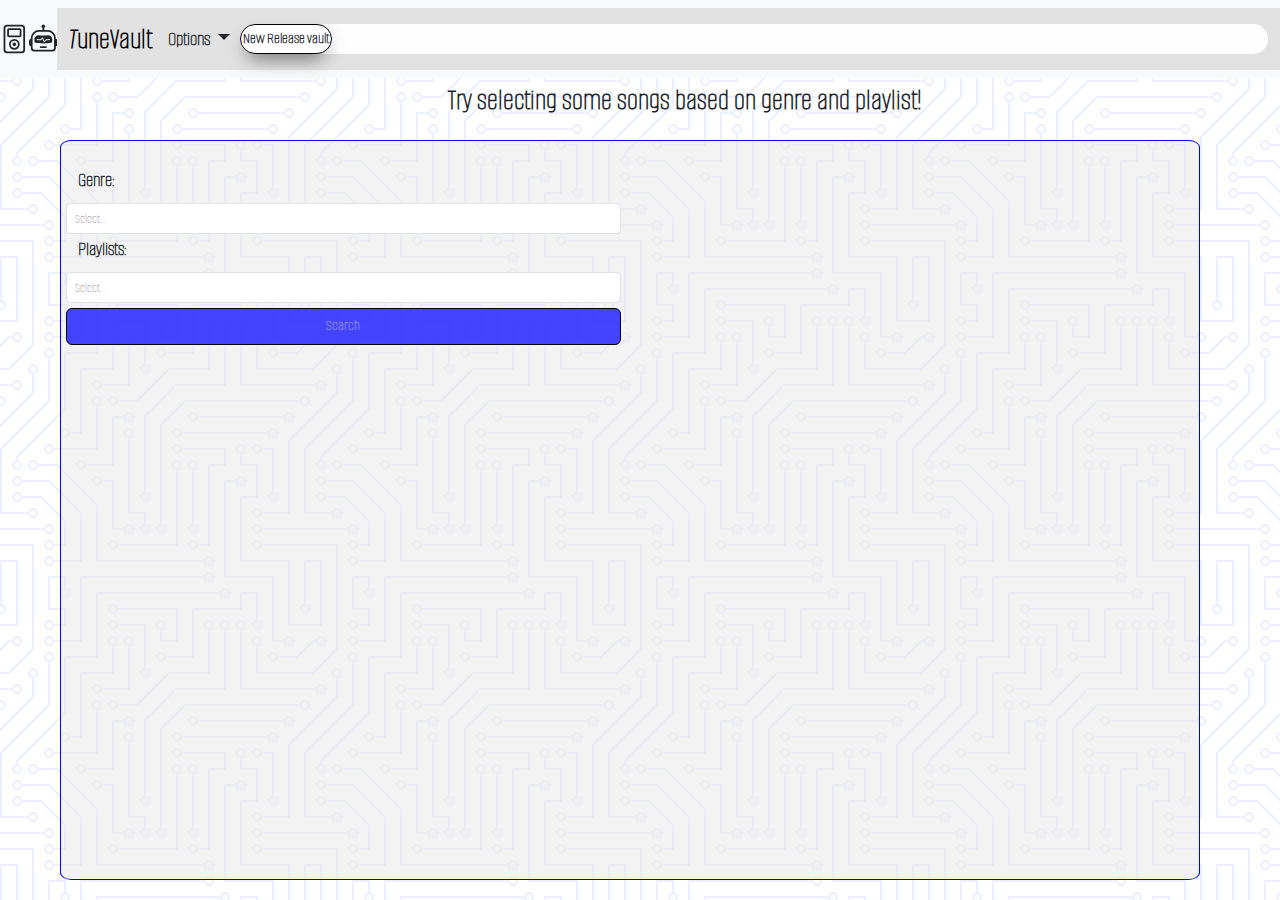
<file: page.html>
<!DOCTYPE html>
<html lang="en">
<head>
    <meta charset="UTF-8">
    <meta name="viewport" content="width=device-width, initial-scale=1.0">
    <meta http-equiv="X-UA-Compatible" content="ie=edge">
    <title>Tune Vault</title>

    <!-- External Stylesheets -->
    <link href="https://cdn.jsdelivr.net/npm/bootstrap@5.3.3/dist/css/bootstrap.min.css" rel="stylesheet" integrity="sha384-QWTKZyjpPEjISv5WaRU9OFeRpok6YctnYmDr5pNlyT2bRjXh0JMhjY6hW+ALEwIH" crossorigin="anonymous">
    <link href="https://fonts.googleapis.com/css2?family=Alumni+Sans+Pinstripe:ital@0;1&family=Ga+Maamli&family=Sedgwick+Ave&display=swap" rel="stylesheet">
    <link rel="stylesheet" href="page.css">

    <!-- Meta Tags and Title -->
    <meta name="description" content="TuneVault - Access your Spotify data and explore your music!">
</head>
<body style="font-family: 'Alumni Sans Pinstripe', sans-serif; font-size: 1.25rem; font-weight: bolder;">
   
    <!-- Navigation Bar -->
    <nav class="navbar navbar-expand-lg bg-body-tertiary">
        <svg xmlns="http://www.w3.org/2000/svg" width="30" height="30" fill="currentColor" class="bi bi-music-player" viewBox="0 0 16 16">
            <path d="M4 3a1 1 0 0 1 1-1h6a1 1 0 0 1 1 1v3a1 1 0 0 1-1 1H5a1 1 0 0 1-1-1zm1 0v3h6V3zm3 9a1 1 0 1 0 0-2 1 1 0 0 0 0 2"/>
            <path d="M11 11a3 3 0 1 1-6 0 3 3 0 0 1 6 0m-3 2a2 2 0 1 0 0-4 2 2 0 0 0 0 4"/>
            <path d="M2 2a2 2 0 0 1 2-2h8a2 2 0 0 1 2 2v12a2 2 0 0 1-2 2H4a2 2 0 0 1-2-2zm2-1a1 1 0 0 0-1 1v12a1 1 0 0 0 1 1h8a1 1 0 0 0 1-1V2a1 1 0 0 0-1-1z"/>
        </svg>
        <svg xmlns="http://www.w3.org/2000/svg" width="30" height="30" fill="currentColor" class="bi bi-robot" viewBox="0 0 16 16">
            <path d="M6 12.5a.5.5 0 0 1 .5-.5h3a.5.5 0 0 1 0 1h-3a.5.5 0 0 1-.5-.5M3 8.062C3 6.76 4.235 5.765 5.53 5.886a26.6 26.6 0 0 0 4.94 0C11.765 5.765 13 6.76 13 8.062v1.157a.93.93 0 0 1-.765.935c-.845.147-2.34.346-4.235.346s-3.39-.2-4.235-.346A.93.93 0 0 1 3 9.219zm4.542-.827a.25.25 0 0 0-.217.068l-.92.9a25 25 0 0 1-1.871-.183.25.25 0 0 0-.068.495c.55.076 1.232.149 2.02.193a.25.25 0 0 0 .189-.071l.754-.736.847 1.71a.25.25 0 0 0 .404.062l.932-.97a25 25 0 0 0 1.922-.188.25.25 0 0 0-.068-.495c-.538.074-1.207.145-1.98.189a.25.25 0 0 0-.166.076l-.754.785-.842-1.7a.25.25 0 0 0-.182-.135"/>
            <path d="M8.5 1.866a1 1 0 1 0-1 0V3h-2A4.5 4.5 0 0 0 1 7.5V8a1 1 0 0 0-1 1v2a1 1 0 0 0 1 1v1a2 2 0 0 0 2 2h10a2 2 0 0 0 2-2v-1a1 1 0 0 0 1-1V9a1 1 0 0 0-1-1v-.5A4.5 4.5 0 0 0 10.5 3h-2zM14 7.5V13a1 1 0 0 1-1 1H3a1 1 0 0 1-1-1V7.5A3.5 3.5 0 0 1 5.5 4h5A3.5 3.5 0 0 1 14 7.5"/>
        </svg>

        <div id="navBackground" class="container-fluid">
            <a style="font-size: 30px;" class="navbar-brand" href="spotify.html"><em>T</em>uneVault</a>
            <button class="navbar-toggler" type="button" data-bs-toggle="collapse" data-bs-target="#navbarSupportedContent" aria-controls="navbarSupportedContent" aria-expanded="false" aria-label="Toggle navigation">
                <span class="navbar-toggler-icon"></span>
            </button>
        <ul>
            <li class="nav-item dropdown">
                <a class="nav-link dropdown-toggle" href="#" role="button" data-bs-toggle="dropdown" aria-expanded="false">
                    Options
                </a>
                <ul class="dropdown-menu">
                    <li><a class="dropdown-item" href="page.html" >Spotify Playlists</a></li>
                    <li><a class="dropdown-item" href="main.html">See my top songs!</a></li>
                    <li><hr class="dropdown-divider"></li>
                    <a class="dropdown-item" href='about.html'>About</a>
                </ul>
                </li>
            </ul>
            <div id="innerNav" class="collapse navbar-collapse" id="navbarSupportedContent">
                <a id="changeButton" href="main.html" class="nav-link">New Release vault</a>
            </div>
        </div>
    </nav>

    <a style="font-size: 30px;margin-left: 35%;" class="navbar-brand">Try selecting some songs based on genre and playlist!</a>

    <!-- Spotify Screen Section -->
    <div id="spotifyScreen" class="container">
        <form style="margin-left:5px;margin-bottom:5px;" action="">
            <input type="hidden" id="hidden_token">
            <div class="col-sm-6 form-group row mt-4 px-0">
                <label for="Genre" class="form-label col-sm-2">Genre:</label>
                <select name="" id="select_genre" class="form-control form-control-sm col-sm-10">
                    <option>Select...</option>
                </select>
            </div>
            <div class="col-sm-6 form-group row px-0">
                <label for="Genre" class="form-label col-sm-2">Playlists:</label>
                <select name="" id="select_playlist" class="form-control form-control-sm col-sm-10">
                    <option>Select...</option>
                </select>
            </div>
            <div style="margin-top: 5px;" class="col-sm-6 row form-group px-0">
                <button type="submit" id="btn_submit" class="btn btn-success col-sm-12" style="background-color:rgba(39, 39, 255, 0.863);padding-top:5px;border: black 1.25px solid" class="buttonSearch">Search</button>
            </div>
        </form>

        <div class="row">
            <div class="col-sm-6 px-0">
                <div class="list-group song-list">
                </div>
            </div>
            <div style="position:absolute;bottom:20px;right:100px;" class="offset-md-1 col-sm-4" id="song-detail">
            </div>
        </div>
    </div>

    <!-- External JS Scripts -->
<script src="https://code.jquery.com/jquery-3.2.1.slim.min.js" integrity="sha384-KJ3o2DKtIkvYIK3UENzmM7KCkRr/rE9/Qpg6aAZGJwFDMVNA/GpGFF93hXpG5KkN" crossorigin="anonymous"></script>
<script src="https://cdnjs.cloudflare.com/ajax/libs/popper.js/1.12.9/umd/popper.min.js" integrity="sha384-ApNbgh9B+Y1QKtv3Rn7W3mgPxhU9K/ScQsAP7hUibX39j7fakFPskvXusvfa0b4Q" crossorigin="anonymous"></script>
<script src="https://maxcdn.bootstrapcdn.com/bootstrap/4.0.0/js/bootstrap.min.js" integrity="sha384-JZR6Spejh4U02d8jOt6vLEHfe/JQGiRRSQQxSfFWpi1MquVdAyjUar5+76PVCmYl" crossorigin="anonymous"></script>
<script src="spotify.js"></script>
<script src="https://cdn.jsdelivr.net/npm/bootstrap@5.3.0-alpha1/dist/js/bootstrap.bundle.min.js"></script>
</body>
</html>
</file>
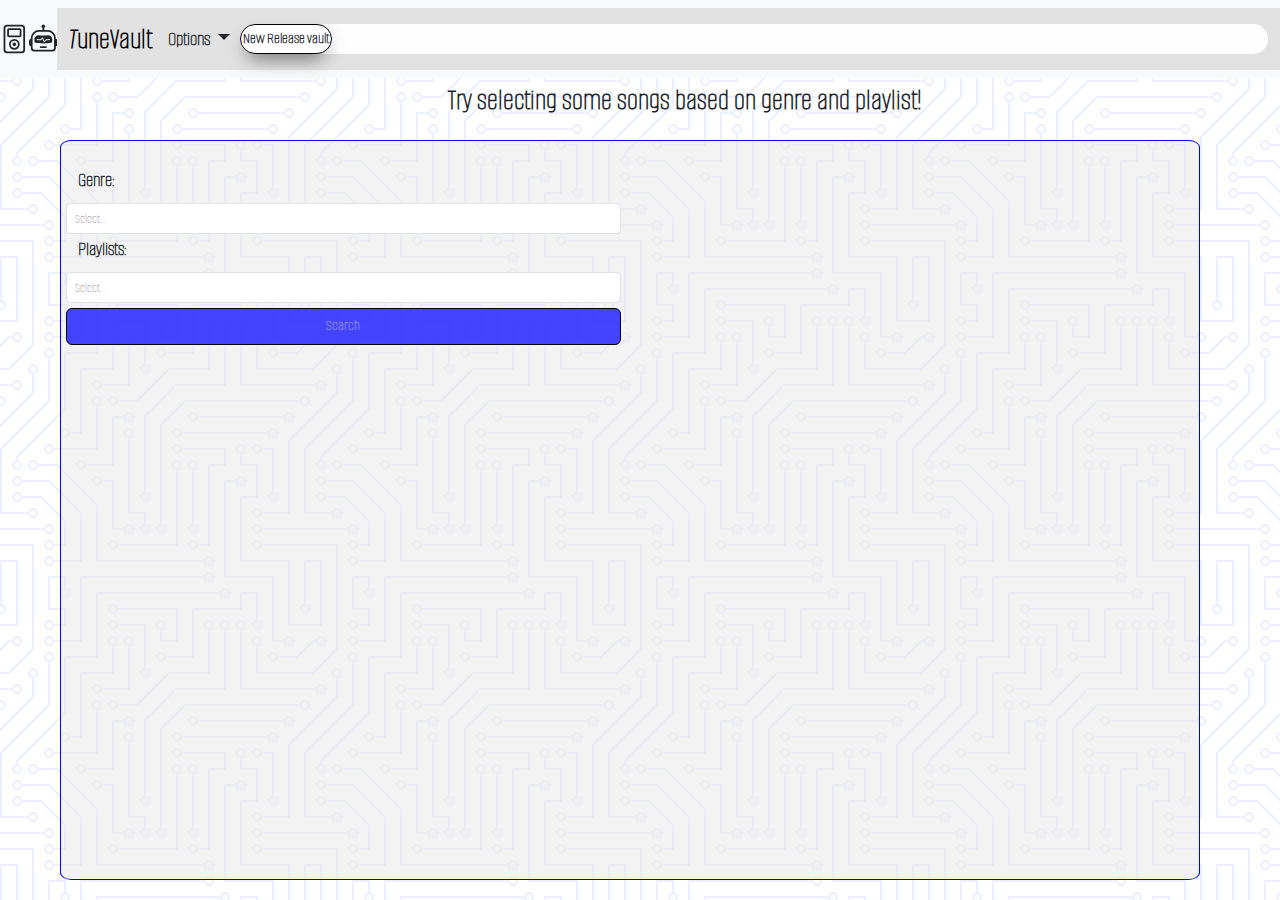
<file: pages/page.html>
<!DOCTYPE html>
<html lang="en">
<head>
    <meta charset="UTF-8">
    <meta name="viewport" content="width=device-width, initial-scale=1.0">
    <meta http-equiv="X-UA-Compatible" content="ie=edge">
    <title>Tune Vault</title>

    <!-- External Stylesheets -->
    <link href="https://cdn.jsdelivr.net/npm/bootstrap@5.3.3/dist/css/bootstrap.min.css" rel="stylesheet" integrity="sha384-QWTKZyjpPEjISv5WaRU9OFeRpok6YctnYmDr5pNlyT2bRjXh0JMhjY6hW+ALEwIH" crossorigin="anonymous">
    <link href="https://fonts.googleapis.com/css2?family=Alumni+Sans+Pinstripe:ital@0;1&family=Ga+Maamli&family=Sedgwick+Ave&display=swap" rel="stylesheet">
    <link rel="stylesheet" href="../css/page.css">

    <!-- Meta Tags and Title -->
    <meta name="description" content="TuneVault - Access your Spotify data and explore your music!">
</head>
<body style="font-family: 'Alumni Sans Pinstripe', sans-serif; font-size: 1.25rem; font-weight: bolder;">
   
    <!-- Navigation Bar -->
    <nav class="navbar navbar-expand-lg bg-body-tertiary">
        <svg xmlns="http://www.w3.org/2000/svg" width="30" height="30" fill="currentColor" class="bi bi-music-player" viewBox="0 0 16 16">
            <path d="M4 3a1 1 0 0 1 1-1h6a1 1 0 0 1 1 1v3a1 1 0 0 1-1 1H5a1 1 0 0 1-1-1zm1 0v3h6V3zm3 9a1 1 0 1 0 0-2 1 1 0 0 0 0 2"/>
            <path d="M11 11a3 3 0 1 1-6 0 3 3 0 0 1 6 0m-3 2a2 2 0 1 0 0-4 2 2 0 0 0 0 4"/>
            <path d="M2 2a2 2 0 0 1 2-2h8a2 2 0 0 1 2 2v12a2 2 0 0 1-2 2H4a2 2 0 0 1-2-2zm2-1a1 1 0 0 0-1 1v12a1 1 0 0 0 1 1h8a1 1 0 0 0 1-1V2a1 1 0 0 0-1-1z"/>
        </svg>
        <svg xmlns="http://www.w3.org/2000/svg" width="30" height="30" fill="currentColor" class="bi bi-robot" viewBox="0 0 16 16">
            <path d="M6 12.5a.5.5 0 0 1 .5-.5h3a.5.5 0 0 1 0 1h-3a.5.5 0 0 1-.5-.5M3 8.062C3 6.76 4.235 5.765 5.53 5.886a26.6 26.6 0 0 0 4.94 0C11.765 5.765 13 6.76 13 8.062v1.157a.93.93 0 0 1-.765.935c-.845.147-2.34.346-4.235.346s-3.39-.2-4.235-.346A.93.93 0 0 1 3 9.219zm4.542-.827a.25.25 0 0 0-.217.068l-.92.9a25 25 0 0 1-1.871-.183.25.25 0 0 0-.068.495c.55.076 1.232.149 2.02.193a.25.25 0 0 0 .189-.071l.754-.736.847 1.71a.25.25 0 0 0 .404.062l.932-.97a25 25 0 0 0 1.922-.188.25.25 0 0 0-.068-.495c-.538.074-1.207.145-1.98.189a.25.25 0 0 0-.166.076l-.754.785-.842-1.7a.25.25 0 0 0-.182-.135"/>
            <path d="M8.5 1.866a1 1 0 1 0-1 0V3h-2A4.5 4.5 0 0 0 1 7.5V8a1 1 0 0 0-1 1v2a1 1 0 0 0 1 1v1a2 2 0 0 0 2 2h10a2 2 0 0 0 2-2v-1a1 1 0 0 0 1-1V9a1 1 0 0 0-1-1v-.5A4.5 4.5 0 0 0 10.5 3h-2zM14 7.5V13a1 1 0 0 1-1 1H3a1 1 0 0 1-1-1V7.5A3.5 3.5 0 0 1 5.5 4h5A3.5 3.5 0 0 1 14 7.5"/>
        </svg>

        <div id="navBackground" class="container-fluid">
            <a style="font-size: 30px;" class="navbar-brand" href="index.html"><em>T</em>uneVault</a>
            <button class="navbar-toggler" type="button" data-bs-toggle="collapse" data-bs-target="#navbarSupportedContent" aria-controls="navbarSupportedContent" aria-expanded="false" aria-label="Toggle navigation">
                <span class="navbar-toggler-icon"></span>
            </button>
        <ul>
            <li class="nav-item dropdown">
                <a class="nav-link dropdown-toggle" href="#" role="button" data-bs-toggle="dropdown" aria-expanded="false">
                    Options
                </a>
                <ul class="dropdown-menu">
                    <li><a class="dropdown-item" href="page.html" >Spotify Playlists</a></li>
                    <li><a class="dropdown-item" href="main.html">New Releases</a></li>
                    <li><hr class="dropdown-divider"></li>
                    <li><a class="dropdown-item" href='about.html'>About</a></li>
                </ul>
                </li>
            </ul>
            <div id="innerNav" class="collapse navbar-collapse" id="navbarSupportedContent">
                <a id="changeButton" href="main.html" class="nav-link">New Release vault</a>
            </div>
        </div>
    </nav>

    <a style="font-size: 30px;margin-left: 35%;" class="navbar-brand">Try selecting some songs based on genre and playlist!</a>

    <!-- Spotify Screen Section -->
    <div id="spotifyScreen" class="container">
        <form style="margin-left:5px;margin-bottom:5px;" action="">
            <input type="hidden" id="hidden_token">
            <div class="col-sm-6 form-group row mt-4 px-0">
                <label for="Genre" class="form-label col-sm-2">Genre:</label>
                <select name="" id="select_genre" class="form-control form-control-sm col-sm-10">
                    <option>Select...</option>
                </select>
            </div>
            <div class="col-sm-6 form-group row px-0">
                <label for="Genre" class="form-label col-sm-2">Playlists:</label>
                <select name="" id="select_playlist" class="form-control form-control-sm col-sm-10">
                    <option>Select...</option>
                </select>
            </div>
            <div style="margin-top: 5px;" class="col-sm-6 row form-group px-0">
                <button type="submit" id="btn_submit" class="btn btn-success col-sm-12" style="background-color:rgba(39, 39, 255, 0.863);padding-top:5px;border: black 1.25px solid" class="buttonSearch">Search</button>
            </div>
        </form>

        <div class="row">
            <div class="col-sm-6 px-0">
                <div class="list-group song-list">
                </div>
            </div>
            <div style="position:absolute;bottom:20px;right:100px;" class="offset-md-1 col-sm-4" id="song-detail">
            </div>
        </div>
    </div>
    <div id="error-message" style="display: none; color: red; font-size: 16px;"></div>

    <!-- External JS Scripts -->
<script src="https://code.jquery.com/jquery-3.2.1.slim.min.js" integrity="sha384-KJ3o2DKtIkvYIK3UENzmM7KCkRr/rE9/Qpg6aAZGJwFDMVNA/GpGFF93hXpG5KkN" crossorigin="anonymous"></script>
<script src="https://cdnjs.cloudflare.com/ajax/libs/popper.js/1.12.9/umd/popper.min.js" integrity="sha384-ApNbgh9B+Y1QKtv3Rn7W3mgPxhU9K/ScQsAP7hUibX39j7fakFPskvXusvfa0b4Q" crossorigin="anonymous"></script>
<script src="https://maxcdn.bootstrapcdn.com/bootstrap/4.0.0/js/bootstrap.min.js" integrity="sha384-JZR6Spejh4U02d8jOt6vLEHfe/JQGiRRSQQxSfFWpi1MquVdAyjUar5+76PVCmYl" crossorigin="anonymous"></script>
<script src="../js/spotify.js"></script>
<script src="https://cdn.jsdelivr.net/npm/bootstrap@5.3.0-alpha1/dist/js/bootstrap.bundle.min.js"></script>
</body>
</html>
</file>
<file: page.css>
#changeButton:hover{
background-color:lightgray;
padding: 2px;
}
#navBackground{
  background-color:rgb(226, 226, 226);
}
#innerNav{
  background-color:rgb(255, 254, 254);
  border-radius: 50px;
}
.container{
    position: absolute;
    top: 10%;
    left: 10%;
    
}
ul {
  padding-top: 16px;
  padding-right: 10px;
  list-style-type: none; /* Removes bullet points */
  padding-left: 0;       /* Removes left padding */
}
#changeButton{
  border: 1px solid black;
  font-size: 16px;
  border-radius: 50px;
  padding: 2px;
  transition: all 0.5s;
  cursor: pointer;
  box-shadow: 0 10px 20px -8px rgba(0, 0, 0,.7);
}
#changeButton{
  cursor: pointer;
  display: inline-block;
  position: relative;
  transition: 0.5s;
}
#changeButton:after {
  content: '»';
  position: absolute;
  opacity: 0;  
  top: 2px;
  right: -20px;
  transition: 0.5s;
}
#changeButton:hover{
  padding-right: 24px;
  padding-left:8px;
}

#changeButton:hover:after {
  opacity: 1;
  right: 10px;
}

#spotifyScreen{
  border: 1.5px solid blue; 
  border-radius:1%;
  margin-top: 50px;
  margin-left:20px;
  position:absolute;
  left:40px;
  bottom:20px;
  padding-bottom: 20px; 
  background-color: rgba(235, 235, 235, 0.582);
}

.buttonSearch:before {
    content: "";
    background: linear-gradient(
      45deg,
      #ff0000,
      #ff7300,
      #fffb00,
      #48ff00,
      #00ffd5,
      #002bff,
      #7a00ff,
      #ff00c8,
      #ff0000
    );
    position: absolute;
    top: -2px;
    left: -2px;
    background-size: 400%;
    z-index: -1;
    filter: blur(5px);
    -webkit-filter: blur(5px);
    width: calc(100% + 4px);
    height: calc(100% + 4px);
    animation: glowing-button-85 20s linear infinite;
    transition: opacity 0.3s ease-in-out;
    border-radius: 10px;
  }
  
  @keyframes glowing-button-85 {
    0% {
      background-position: 0 0;
    }
    50% {
      background-position: 400% 0;
    }
    100% {
      background-position: 0 0;
    }
  }
  
  .buttonSearch:after {
    z-index: -1;
    content: "";
    position: absolute;
    width: 100%;
    height: 100%;
    background: rgb(68, 6, 238);
    left: 0;
    top: 0;
    border-radius: 10px;
  }
  body{
    background-color: #ffffff;
background-image: url("data:image/svg+xml,%3Csvg xmlns='http://www.w3.org/2000/svg' viewBox='0 0 304 304' width='304' height='304'%3E%3Cpath fill='%23002ef3' fill-opacity='0.08' d='M44.1 224a5 5 0 1 1 0 2H0v-2h44.1zm160 48a5 5 0 1 1 0 2H82v-2h122.1zm57.8-46a5 5 0 1 1 0-2H304v2h-42.1zm0 16a5 5 0 1 1 0-2H304v2h-42.1zm6.2-114a5 5 0 1 1 0 2h-86.2a5 5 0 1 1 0-2h86.2zm-256-48a5 5 0 1 1 0 2H0v-2h12.1zm185.8 34a5 5 0 1 1 0-2h86.2a5 5 0 1 1 0 2h-86.2zM258 12.1a5 5 0 1 1-2 0V0h2v12.1zm-64 208a5 5 0 1 1-2 0v-54.2a5 5 0 1 1 2 0v54.2zm48-198.2V80h62v2h-64V21.9a5 5 0 1 1 2 0zm16 16V64h46v2h-48V37.9a5 5 0 1 1 2 0zm-128 96V208h16v12.1a5 5 0 1 1-2 0V210h-16v-76.1a5 5 0 1 1 2 0zm-5.9-21.9a5 5 0 1 1 0 2H114v48H85.9a5 5 0 1 1 0-2H112v-48h12.1zm-6.2 130a5 5 0 1 1 0-2H176v-74.1a5 5 0 1 1 2 0V242h-60.1zm-16-64a5 5 0 1 1 0-2H114v48h10.1a5 5 0 1 1 0 2H112v-48h-10.1zM66 284.1a5 5 0 1 1-2 0V274H50v30h-2v-32h18v12.1zM236.1 176a5 5 0 1 1 0 2H226v94h48v32h-2v-30h-48v-98h12.1zm25.8-30a5 5 0 1 1 0-2H274v44.1a5 5 0 1 1-2 0V146h-10.1zm-64 96a5 5 0 1 1 0-2H208v-80h16v-14h-42.1a5 5 0 1 1 0-2H226v18h-16v80h-12.1zm86.2-210a5 5 0 1 1 0 2H272V0h2v32h10.1zM98 101.9V146H53.9a5 5 0 1 1 0-2H96v-42.1a5 5 0 1 1 2 0zM53.9 34a5 5 0 1 1 0-2H80V0h2v34H53.9zm60.1 3.9V66H82v64H69.9a5 5 0 1 1 0-2H80V64h32V37.9a5 5 0 1 1 2 0zM101.9 82a5 5 0 1 1 0-2H128V37.9a5 5 0 1 1 2 0V82h-28.1zm16-64a5 5 0 1 1 0-2H146v44.1a5 5 0 1 1-2 0V18h-26.1zm102.2 270a5 5 0 1 1 0 2H98v14h-2v-16h124.1zM242 149.9V160h16v34h-16v62h48v48h-2v-46h-48v-66h16v-30h-16v-12.1a5 5 0 1 1 2 0zM53.9 18a5 5 0 1 1 0-2H64V2H48V0h18v18H53.9zm112 32a5 5 0 1 1 0-2H192V0h50v2h-48v48h-28.1zm-48-48a5 5 0 0 1-9.8-2h2.07a3 3 0 1 0 5.66 0H178v34h-18V21.9a5 5 0 1 1 2 0V32h14V2h-58.1zm0 96a5 5 0 1 1 0-2H137l32-32h39V21.9a5 5 0 1 1 2 0V66h-40.17l-32 32H117.9zm28.1 90.1a5 5 0 1 1-2 0v-76.51L175.59 80H224V21.9a5 5 0 1 1 2 0V82h-49.59L146 112.41v75.69zm16 32a5 5 0 1 1-2 0v-99.51L184.59 96H300.1a5 5 0 0 1 3.9-3.9v2.07a3 3 0 0 0 0 5.66v2.07a5 5 0 0 1-3.9-3.9H185.41L162 121.41v98.69zm-144-64a5 5 0 1 1-2 0v-3.51l48-48V48h32V0h2v50H66v55.41l-48 48v2.69zM50 53.9v43.51l-48 48V208h26.1a5 5 0 1 1 0 2H0v-65.41l48-48V53.9a5 5 0 1 1 2 0zm-16 16V89.41l-34 34v-2.82l32-32V69.9a5 5 0 1 1 2 0zM12.1 32a5 5 0 1 1 0 2H9.41L0 43.41V40.6L8.59 32h3.51zm265.8 18a5 5 0 1 1 0-2h18.69l7.41-7.41v2.82L297.41 50H277.9zm-16 160a5 5 0 1 1 0-2H288v-71.41l16-16v2.82l-14 14V210h-28.1zm-208 32a5 5 0 1 1 0-2H64v-22.59L40.59 194H21.9a5 5 0 1 1 0-2H41.41L66 216.59V242H53.9zm150.2 14a5 5 0 1 1 0 2H96v-56.6L56.6 162H37.9a5 5 0 1 1 0-2h19.5L98 200.6V256h106.1zm-150.2 2a5 5 0 1 1 0-2H80v-46.59L48.59 178H21.9a5 5 0 1 1 0-2H49.41L82 208.59V258H53.9zM34 39.8v1.61L9.41 66H0v-2h8.59L32 40.59V0h2v39.8zM2 300.1a5 5 0 0 1 3.9 3.9H3.83A3 3 0 0 0 0 302.17V256h18v48h-2v-46H2v42.1zM34 241v63h-2v-62H0v-2h34v1zM17 18H0v-2h16V0h2v18h-1zm273-2h14v2h-16V0h2v16zm-32 273v15h-2v-14h-14v14h-2v-16h18v1zM0 92.1A5.02 5.02 0 0 1 6 97a5 5 0 0 1-6 4.9v-2.07a3 3 0 1 0 0-5.66V92.1zM80 272h2v32h-2v-32zm37.9 32h-2.07a3 3 0 0 0-5.66 0h-2.07a5 5 0 0 1 9.8 0zM5.9 0A5.02 5.02 0 0 1 0 5.9V3.83A3 3 0 0 0 3.83 0H5.9zm294.2 0h2.07A3 3 0 0 0 304 3.83V5.9a5 5 0 0 1-3.9-5.9zm3.9 300.1v2.07a3 3 0 0 0-1.83 1.83h-2.07a5 5 0 0 1 3.9-3.9zM97 100a3 3 0 1 0 0-6 3 3 0 0 0 0 6zm0-16a3 3 0 1 0 0-6 3 3 0 0 0 0 6zm16 16a3 3 0 1 0 0-6 3 3 0 0 0 0 6zm16 16a3 3 0 1 0 0-6 3 3 0 0 0 0 6zm0 16a3 3 0 1 0 0-6 3 3 0 0 0 0 6zm-48 32a3 3 0 1 0 0-6 3 3 0 0 0 0 6zm16 16a3 3 0 1 0 0-6 3 3 0 0 0 0 6zm32 48a3 3 0 1 0 0-6 3 3 0 0 0 0 6zm-16 16a3 3 0 1 0 0-6 3 3 0 0 0 0 6zm32-16a3 3 0 1 0 0-6 3 3 0 0 0 0 6zm0-32a3 3 0 1 0 0-6 3 3 0 0 0 0 6zm16 32a3 3 0 1 0 0-6 3 3 0 0 0 0 6zm32 16a3 3 0 1 0 0-6 3 3 0 0 0 0 6zm0-16a3 3 0 1 0 0-6 3 3 0 0 0 0 6zm-16-64a3 3 0 1 0 0-6 3 3 0 0 0 0 6zm16 0a3 3 0 1 0 0-6 3 3 0 0 0 0 6zm16 96a3 3 0 1 0 0-6 3 3 0 0 0 0 6zm0 16a3 3 0 1 0 0-6 3 3 0 0 0 0 6zm16 16a3 3 0 1 0 0-6 3 3 0 0 0 0 6zm16-144a3 3 0 1 0 0-6 3 3 0 0 0 0 6zm0 32a3 3 0 1 0 0-6 3 3 0 0 0 0 6zm16-32a3 3 0 1 0 0-6 3 3 0 0 0 0 6zm16-16a3 3 0 1 0 0-6 3 3 0 0 0 0 6zm-96 0a3 3 0 1 0 0-6 3 3 0 0 0 0 6zm0 16a3 3 0 1 0 0-6 3 3 0 0 0 0 6zm16-32a3 3 0 1 0 0-6 3 3 0 0 0 0 6zm96 0a3 3 0 1 0 0-6 3 3 0 0 0 0 6zm-16-64a3 3 0 1 0 0-6 3 3 0 0 0 0 6zm16-16a3 3 0 1 0 0-6 3 3 0 0 0 0 6zm-32 0a3 3 0 1 0 0-6 3 3 0 0 0 0 6zm0-16a3 3 0 1 0 0-6 3 3 0 0 0 0 6zm-16 0a3 3 0 1 0 0-6 3 3 0 0 0 0 6zm-16 0a3 3 0 1 0 0-6 3 3 0 0 0 0 6zm-16 0a3 3 0 1 0 0-6 3 3 0 0 0 0 6zM49 36a3 3 0 1 0 0-6 3 3 0 0 0 0 6zm-32 0a3 3 0 1 0 0-6 3 3 0 0 0 0 6zm32 16a3 3 0 1 0 0-6 3 3 0 0 0 0 6zM33 68a3 3 0 1 0 0-6 3 3 0 0 0 0 6zm16-48a3 3 0 1 0 0-6 3 3 0 0 0 0 6zm0 240a3 3 0 1 0 0-6 3 3 0 0 0 0 6zm16 32a3 3 0 1 0 0-6 3 3 0 0 0 0 6zm-16-64a3 3 0 1 0 0-6 3 3 0 0 0 0 6zm0 16a3 3 0 1 0 0-6 3 3 0 0 0 0 6zm-16-32a3 3 0 1 0 0-6 3 3 0 0 0 0 6zm80-176a3 3 0 1 0 0-6 3 3 0 0 0 0 6zm16 0a3 3 0 1 0 0-6 3 3 0 0 0 0 6zm-16-16a3 3 0 1 0 0-6 3 3 0 0 0 0 6zm32 48a3 3 0 1 0 0-6 3 3 0 0 0 0 6zm16-16a3 3 0 1 0 0-6 3 3 0 0 0 0 6zm0-32a3 3 0 1 0 0-6 3 3 0 0 0 0 6zm112 176a3 3 0 1 0 0-6 3 3 0 0 0 0 6zm-16 16a3 3 0 1 0 0-6 3 3 0 0 0 0 6zm0 16a3 3 0 1 0 0-6 3 3 0 0 0 0 6zm0 16a3 3 0 1 0 0-6 3 3 0 0 0 0 6zM17 180a3 3 0 1 0 0-6 3 3 0 0 0 0 6zm0 16a3 3 0 1 0 0-6 3 3 0 0 0 0 6zm0-32a3 3 0 1 0 0-6 3 3 0 0 0 0 6zm16 0a3 3 0 1 0 0-6 3 3 0 0 0 0 6zM17 84a3 3 0 1 0 0-6 3 3 0 0 0 0 6zm32 64a3 3 0 1 0 0-6 3 3 0 0 0 0 6zm16-16a3 3 0 1 0 0-6 3 3 0 0 0 0 6z'%3E%3C/path%3E%3C/svg%3E");
  }
</file>
<file: css/page.css>
#changeButton:hover{
  background-color:lightgray;
  padding: 2px;
  }
  #navBackground{
    background-color:rgb(226, 226, 226);
  }
  #innerNav{
    background-color:rgb(255, 254, 254);
    border-radius: 50px;
  }
  .container{
      position: absolute;
      top: 10%;
      left: 10%;
      
  }
  ul {
    padding-top: 16px;
    padding-right: 10px;
    list-style-type: none; /* Removes bullet points */
    padding-left: 0;       /* Removes left padding */
  }
  #changeButton{
    border: 1px solid black;
    font-size: 16px;
    border-radius: 50px;
    padding: 2px;
    transition: all 0.5s;
    cursor: pointer;
    box-shadow: 0 10px 20px -8px rgba(0, 0, 0,.7);
  }
  #changeButton{
    cursor: pointer;
    display: inline-block;
    position: relative;
    transition: 0.5s;
  }
  #changeButton:after {
    content: '»';
    position: absolute;
    opacity: 0;  
    top: 2px;
    right: -20px;
    transition: 0.5s;
  }
  #changeButton:hover{
    padding-right: 24px;
    padding-left:8px;
  }
  
  #changeButton:hover:after {
    opacity: 1;
    right: 10px;
  }
  
  #spotifyScreen{
    border: 1.5px solid blue; 
    border-radius:1%;
    margin-top: 50px;
    margin-left:20px;
    position:absolute;
    left:40px;
    bottom:20px;
    padding-bottom: 20px; 
    background-color: rgba(235, 235, 235, 0.582);
  }
  
  .buttonSearch:before {
      content: "";
      background: linear-gradient(
        45deg,
        #ff0000,
        #ff7300,
        #fffb00,
        #48ff00,
        #00ffd5,
        #002bff,
        #7a00ff,
        #ff00c8,
        #ff0000
      );
      position: absolute;
      top: -2px;
      left: -2px;
      background-size: 400%;
      z-index: -1;
      filter: blur(5px);
      -webkit-filter: blur(5px);
      width: calc(100% + 4px);
      height: calc(100% + 4px);
      animation: glowing-button-85 20s linear infinite;
      transition: opacity 0.3s ease-in-out;
      border-radius: 10px;
    }
    
    @keyframes glowing-button-85 {
      0% {
        background-position: 0 0;
      }
      50% {
        background-position: 400% 0;
      }
      100% {
        background-position: 0 0;
      }
    }
    
    .buttonSearch:after {
      z-index: -1;
      content: "";
      position: absolute;
      width: 100%;
      height: 100%;
      background: rgb(68, 6, 238);
      left: 0;
      top: 0;
      border-radius: 10px;
    }
    body{
      background-color: #ffffff;
  background-image: url("data:image/svg+xml,%3Csvg xmlns='http://www.w3.org/2000/svg' viewBox='0 0 304 304' width='304' height='304'%3E%3Cpath fill='%23002ef3' fill-opacity='0.08' d='M44.1 224a5 5 0 1 1 0 2H0v-2h44.1zm160 48a5 5 0 1 1 0 2H82v-2h122.1zm57.8-46a5 5 0 1 1 0-2H304v2h-42.1zm0 16a5 5 0 1 1 0-2H304v2h-42.1zm6.2-114a5 5 0 1 1 0 2h-86.2a5 5 0 1 1 0-2h86.2zm-256-48a5 5 0 1 1 0 2H0v-2h12.1zm185.8 34a5 5 0 1 1 0-2h86.2a5 5 0 1 1 0 2h-86.2zM258 12.1a5 5 0 1 1-2 0V0h2v12.1zm-64 208a5 5 0 1 1-2 0v-54.2a5 5 0 1 1 2 0v54.2zm48-198.2V80h62v2h-64V21.9a5 5 0 1 1 2 0zm16 16V64h46v2h-48V37.9a5 5 0 1 1 2 0zm-128 96V208h16v12.1a5 5 0 1 1-2 0V210h-16v-76.1a5 5 0 1 1 2 0zm-5.9-21.9a5 5 0 1 1 0 2H114v48H85.9a5 5 0 1 1 0-2H112v-48h12.1zm-6.2 130a5 5 0 1 1 0-2H176v-74.1a5 5 0 1 1 2 0V242h-60.1zm-16-64a5 5 0 1 1 0-2H114v48h10.1a5 5 0 1 1 0 2H112v-48h-10.1zM66 284.1a5 5 0 1 1-2 0V274H50v30h-2v-32h18v12.1zM236.1 176a5 5 0 1 1 0 2H226v94h48v32h-2v-30h-48v-98h12.1zm25.8-30a5 5 0 1 1 0-2H274v44.1a5 5 0 1 1-2 0V146h-10.1zm-64 96a5 5 0 1 1 0-2H208v-80h16v-14h-42.1a5 5 0 1 1 0-2H226v18h-16v80h-12.1zm86.2-210a5 5 0 1 1 0 2H272V0h2v32h10.1zM98 101.9V146H53.9a5 5 0 1 1 0-2H96v-42.1a5 5 0 1 1 2 0zM53.9 34a5 5 0 1 1 0-2H80V0h2v34H53.9zm60.1 3.9V66H82v64H69.9a5 5 0 1 1 0-2H80V64h32V37.9a5 5 0 1 1 2 0zM101.9 82a5 5 0 1 1 0-2H128V37.9a5 5 0 1 1 2 0V82h-28.1zm16-64a5 5 0 1 1 0-2H146v44.1a5 5 0 1 1-2 0V18h-26.1zm102.2 270a5 5 0 1 1 0 2H98v14h-2v-16h124.1zM242 149.9V160h16v34h-16v62h48v48h-2v-46h-48v-66h16v-30h-16v-12.1a5 5 0 1 1 2 0zM53.9 18a5 5 0 1 1 0-2H64V2H48V0h18v18H53.9zm112 32a5 5 0 1 1 0-2H192V0h50v2h-48v48h-28.1zm-48-48a5 5 0 0 1-9.8-2h2.07a3 3 0 1 0 5.66 0H178v34h-18V21.9a5 5 0 1 1 2 0V32h14V2h-58.1zm0 96a5 5 0 1 1 0-2H137l32-32h39V21.9a5 5 0 1 1 2 0V66h-40.17l-32 32H117.9zm28.1 90.1a5 5 0 1 1-2 0v-76.51L175.59 80H224V21.9a5 5 0 1 1 2 0V82h-49.59L146 112.41v75.69zm16 32a5 5 0 1 1-2 0v-99.51L184.59 96H300.1a5 5 0 0 1 3.9-3.9v2.07a3 3 0 0 0 0 5.66v2.07a5 5 0 0 1-3.9-3.9H185.41L162 121.41v98.69zm-144-64a5 5 0 1 1-2 0v-3.51l48-48V48h32V0h2v50H66v55.41l-48 48v2.69zM50 53.9v43.51l-48 48V208h26.1a5 5 0 1 1 0 2H0v-65.41l48-48V53.9a5 5 0 1 1 2 0zm-16 16V89.41l-34 34v-2.82l32-32V69.9a5 5 0 1 1 2 0zM12.1 32a5 5 0 1 1 0 2H9.41L0 43.41V40.6L8.59 32h3.51zm265.8 18a5 5 0 1 1 0-2h18.69l7.41-7.41v2.82L297.41 50H277.9zm-16 160a5 5 0 1 1 0-2H288v-71.41l16-16v2.82l-14 14V210h-28.1zm-208 32a5 5 0 1 1 0-2H64v-22.59L40.59 194H21.9a5 5 0 1 1 0-2H41.41L66 216.59V242H53.9zm150.2 14a5 5 0 1 1 0 2H96v-56.6L56.6 162H37.9a5 5 0 1 1 0-2h19.5L98 200.6V256h106.1zm-150.2 2a5 5 0 1 1 0-2H80v-46.59L48.59 178H21.9a5 5 0 1 1 0-2H49.41L82 208.59V258H53.9zM34 39.8v1.61L9.41 66H0v-2h8.59L32 40.59V0h2v39.8zM2 300.1a5 5 0 0 1 3.9 3.9H3.83A3 3 0 0 0 0 302.17V256h18v48h-2v-46H2v42.1zM34 241v63h-2v-62H0v-2h34v1zM17 18H0v-2h16V0h2v18h-1zm273-2h14v2h-16V0h2v16zm-32 273v15h-2v-14h-14v14h-2v-16h18v1zM0 92.1A5.02 5.02 0 0 1 6 97a5 5 0 0 1-6 4.9v-2.07a3 3 0 1 0 0-5.66V92.1zM80 272h2v32h-2v-32zm37.9 32h-2.07a3 3 0 0 0-5.66 0h-2.07a5 5 0 0 1 9.8 0zM5.9 0A5.02 5.02 0 0 1 0 5.9V3.83A3 3 0 0 0 3.83 0H5.9zm294.2 0h2.07A3 3 0 0 0 304 3.83V5.9a5 5 0 0 1-3.9-5.9zm3.9 300.1v2.07a3 3 0 0 0-1.83 1.83h-2.07a5 5 0 0 1 3.9-3.9zM97 100a3 3 0 1 0 0-6 3 3 0 0 0 0 6zm0-16a3 3 0 1 0 0-6 3 3 0 0 0 0 6zm16 16a3 3 0 1 0 0-6 3 3 0 0 0 0 6zm16 16a3 3 0 1 0 0-6 3 3 0 0 0 0 6zm0 16a3 3 0 1 0 0-6 3 3 0 0 0 0 6zm-48 32a3 3 0 1 0 0-6 3 3 0 0 0 0 6zm16 16a3 3 0 1 0 0-6 3 3 0 0 0 0 6zm32 48a3 3 0 1 0 0-6 3 3 0 0 0 0 6zm-16 16a3 3 0 1 0 0-6 3 3 0 0 0 0 6zm32-16a3 3 0 1 0 0-6 3 3 0 0 0 0 6zm0-32a3 3 0 1 0 0-6 3 3 0 0 0 0 6zm16 32a3 3 0 1 0 0-6 3 3 0 0 0 0 6zm32 16a3 3 0 1 0 0-6 3 3 0 0 0 0 6zm0-16a3 3 0 1 0 0-6 3 3 0 0 0 0 6zm-16-64a3 3 0 1 0 0-6 3 3 0 0 0 0 6zm16 0a3 3 0 1 0 0-6 3 3 0 0 0 0 6zm16 96a3 3 0 1 0 0-6 3 3 0 0 0 0 6zm0 16a3 3 0 1 0 0-6 3 3 0 0 0 0 6zm16 16a3 3 0 1 0 0-6 3 3 0 0 0 0 6zm16-144a3 3 0 1 0 0-6 3 3 0 0 0 0 6zm0 32a3 3 0 1 0 0-6 3 3 0 0 0 0 6zm16-32a3 3 0 1 0 0-6 3 3 0 0 0 0 6zm16-16a3 3 0 1 0 0-6 3 3 0 0 0 0 6zm-96 0a3 3 0 1 0 0-6 3 3 0 0 0 0 6zm0 16a3 3 0 1 0 0-6 3 3 0 0 0 0 6zm16-32a3 3 0 1 0 0-6 3 3 0 0 0 0 6zm96 0a3 3 0 1 0 0-6 3 3 0 0 0 0 6zm-16-64a3 3 0 1 0 0-6 3 3 0 0 0 0 6zm16-16a3 3 0 1 0 0-6 3 3 0 0 0 0 6zm-32 0a3 3 0 1 0 0-6 3 3 0 0 0 0 6zm0-16a3 3 0 1 0 0-6 3 3 0 0 0 0 6zm-16 0a3 3 0 1 0 0-6 3 3 0 0 0 0 6zm-16 0a3 3 0 1 0 0-6 3 3 0 0 0 0 6zm-16 0a3 3 0 1 0 0-6 3 3 0 0 0 0 6zM49 36a3 3 0 1 0 0-6 3 3 0 0 0 0 6zm-32 0a3 3 0 1 0 0-6 3 3 0 0 0 0 6zm32 16a3 3 0 1 0 0-6 3 3 0 0 0 0 6zM33 68a3 3 0 1 0 0-6 3 3 0 0 0 0 6zm16-48a3 3 0 1 0 0-6 3 3 0 0 0 0 6zm0 240a3 3 0 1 0 0-6 3 3 0 0 0 0 6zm16 32a3 3 0 1 0 0-6 3 3 0 0 0 0 6zm-16-64a3 3 0 1 0 0-6 3 3 0 0 0 0 6zm0 16a3 3 0 1 0 0-6 3 3 0 0 0 0 6zm-16-32a3 3 0 1 0 0-6 3 3 0 0 0 0 6zm80-176a3 3 0 1 0 0-6 3 3 0 0 0 0 6zm16 0a3 3 0 1 0 0-6 3 3 0 0 0 0 6zm-16-16a3 3 0 1 0 0-6 3 3 0 0 0 0 6zm32 48a3 3 0 1 0 0-6 3 3 0 0 0 0 6zm16-16a3 3 0 1 0 0-6 3 3 0 0 0 0 6zm0-32a3 3 0 1 0 0-6 3 3 0 0 0 0 6zm112 176a3 3 0 1 0 0-6 3 3 0 0 0 0 6zm-16 16a3 3 0 1 0 0-6 3 3 0 0 0 0 6zm0 16a3 3 0 1 0 0-6 3 3 0 0 0 0 6zm0 16a3 3 0 1 0 0-6 3 3 0 0 0 0 6zM17 180a3 3 0 1 0 0-6 3 3 0 0 0 0 6zm0 16a3 3 0 1 0 0-6 3 3 0 0 0 0 6zm0-32a3 3 0 1 0 0-6 3 3 0 0 0 0 6zm16 0a3 3 0 1 0 0-6 3 3 0 0 0 0 6zM17 84a3 3 0 1 0 0-6 3 3 0 0 0 0 6zm32 64a3 3 0 1 0 0-6 3 3 0 0 0 0 6zm16-16a3 3 0 1 0 0-6 3 3 0 0 0 0 6z'%3E%3C/path%3E%3C/svg%3E");
    }
</file>
